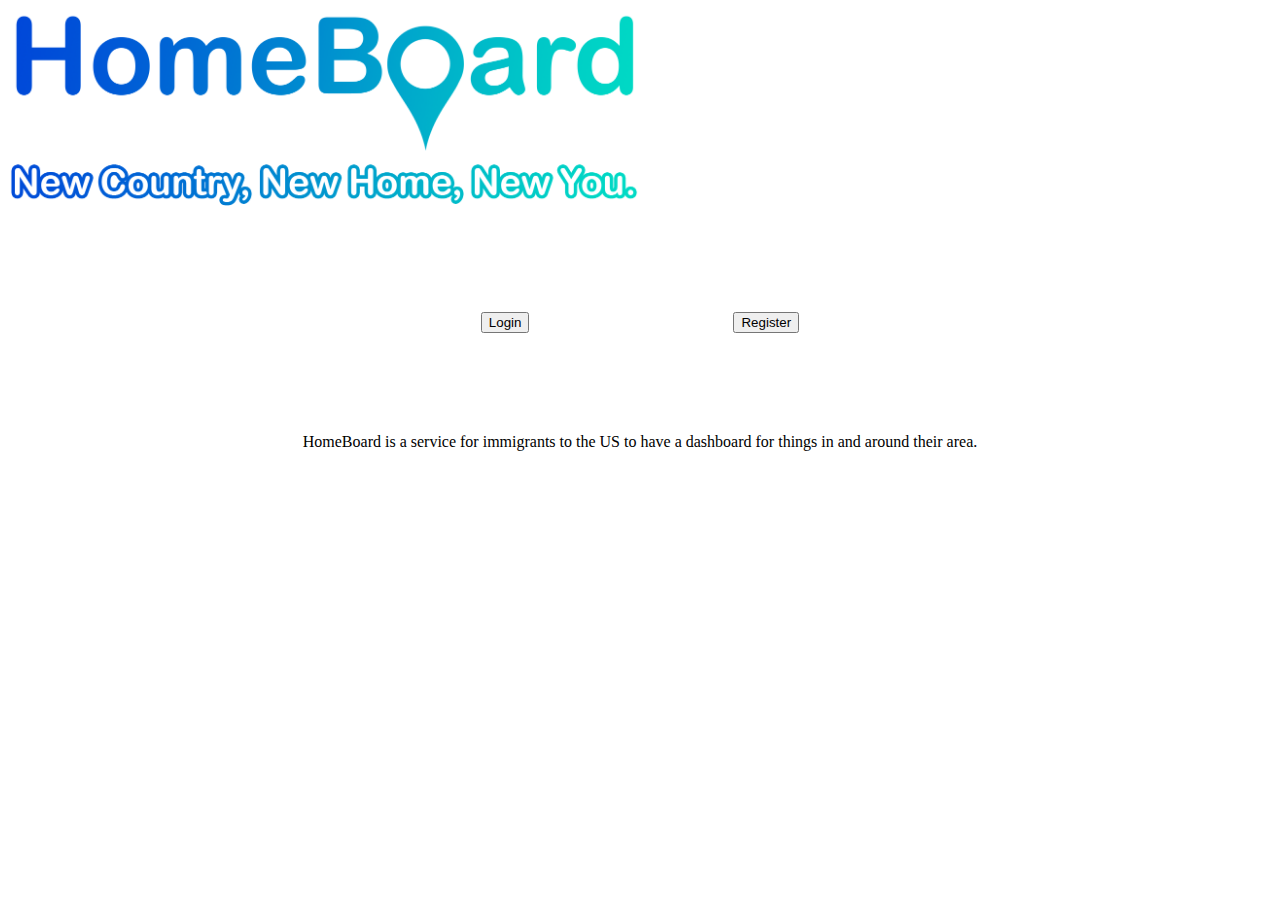
<file: index.html>
<!DOCTYPE html>
<html>
<head>
    <link rel="stylesheet" href="https://stackpath.bootstrapcdn.com/bootstrap/4.1.3/css/bootstrap.min.css" integrity="sha384-MCw98/SFnGE8fJT3GXwEOngsV7Zt27NXFoaoApmYm81iuXoPkFOJwJ8ERdknLPMO" crossorigin="anonymous">
    <style>
        .center{
            text-align:center;

        }
        .btn{
            margin: 0px 100px;
            display: inline-block;
        }
        .register{
            margin: auto;
            display: block;
        }
        h1{
            text-align: center;
            color:#aaaaaa;
            font-size: 50px;
            margin: 50px;

        }
        .opening{
            margin: 100px 75px;
            text-align: center;
        }
    </style>
</head>
<body>
<img src="SloganLogo.png" style="width:50%;" class="mx-auto d-block">

<br><br><br><br><br>
<div class="center">
    <a href="login.php"><button class="btn btn-primary btn-lg">Login</button></a>
    <a href="register.php"><button class="btn btn-primary btn-lg">Register</button></a>
</div>
<p class="opening">HomeBoard is a service for immigrants to the US to have a dashboard for things in and around their area.
</p>

</body>
</html>
</file>
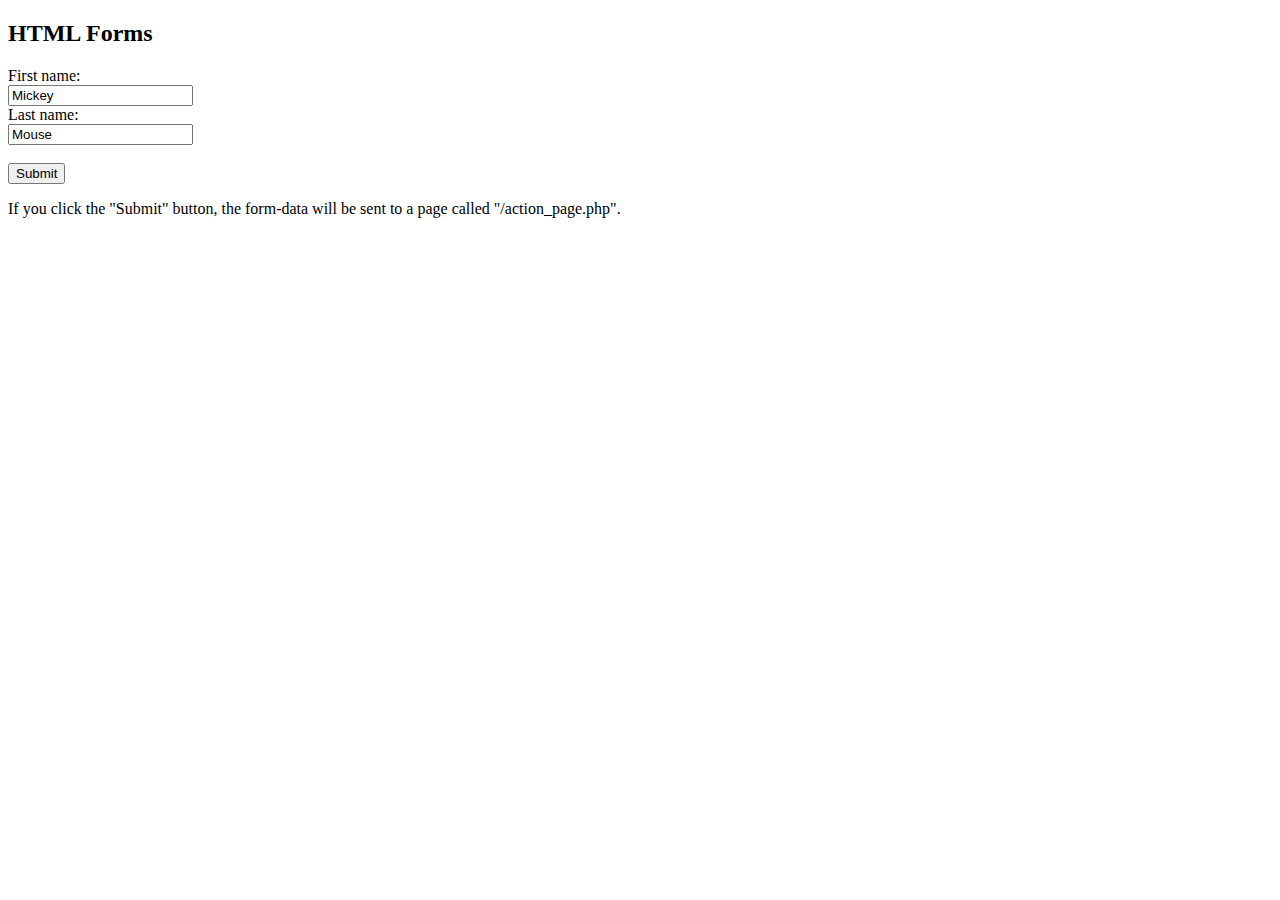
<file: form.html>
<!DOCTYPE html>
<html>
<body>

<h2>HTML Forms</h2>

<form action="/action_page.php">
  First name:<br>
  <input type="text" name="firstname" value="Mickey">
  <br>
  Last name:<br>
  <input type="text" name="lastname" value="Mouse">
  <br><br>
  <input type="submit" value="Submit">
</form>

<p>If you click the "Submit" button, the form-data will be sent to a page called "/action_page.php".</p>

</body>
</html>
</file>
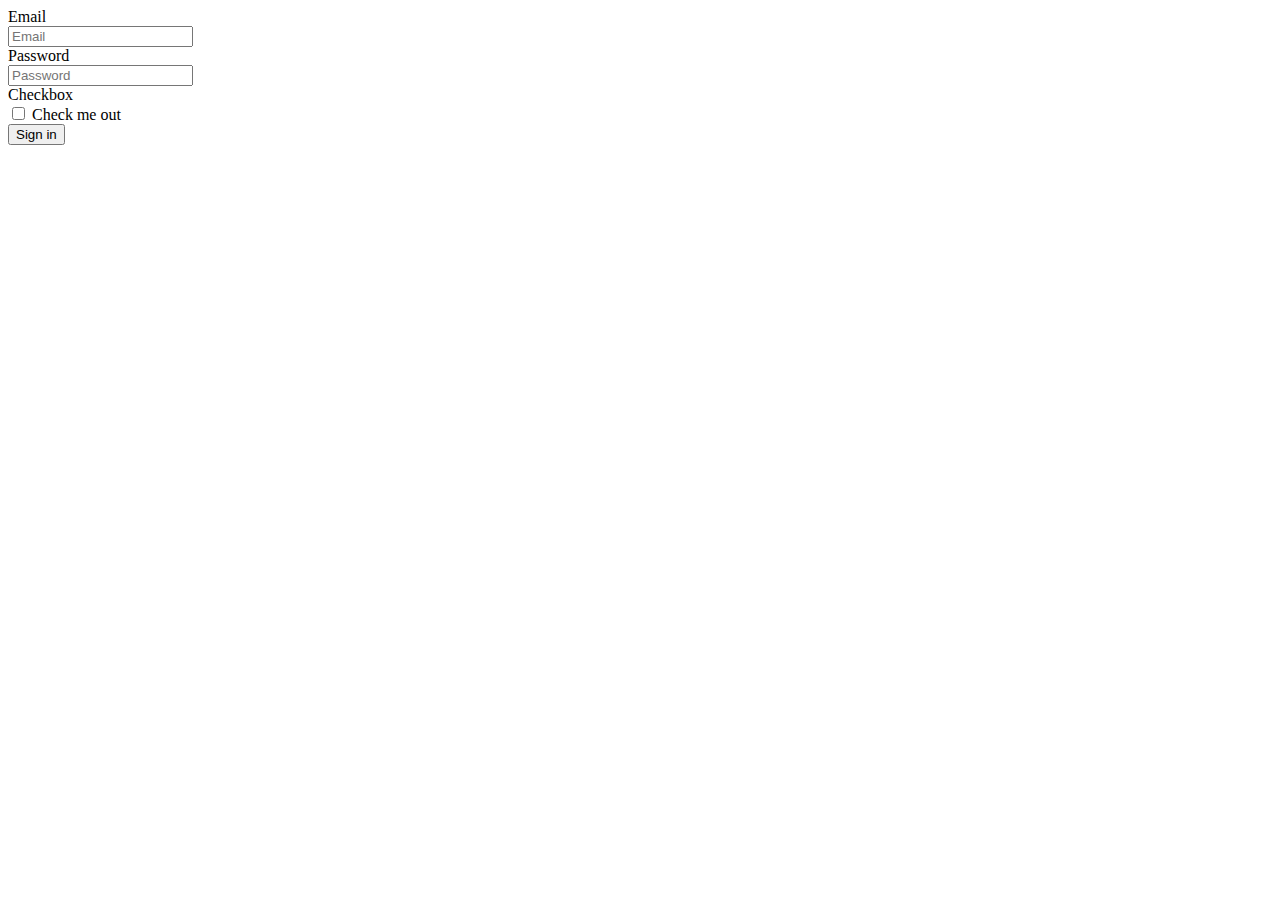
<file: Login.html>
<!DOCTYPE html>
<html>
<head>
<link rel="stylesheet" href="https://stackpath.bootstrapcdn.com/bootstrap/4.1.3/css/bootstrap.min.css" integrity="sha384-MCw98/SFnGE8fJT3GXwEOngsV7Zt27NXFoaoApmYm81iuXoPkFOJwJ8ERdknLPMO" crossorigin="anonymous">
<style>
</style>
</head>
<body>

<div class="container">
  <form>
    <div class="form-group row">
      <label for="inputEmail3" class="col-sm-2 col-form-label">Email</label>
      <div class="col-sm-10">
        <input type="email" class="form-control" id="inputEmail3" placeholder="Email">
      </div>
    </div>
    <div class="form-group row">
      <label for="inputPassword3" class="col-sm-2 col-form-label">Password</label>
      <div class="col-sm-10">
        <input type="password" class="form-control" id="inputPassword3" placeholder="Password">
      </div>
    </div>
     <div class="form-group row">
      <label class="col-sm-2">Checkbox</label>
      <div class="col-sm-10">
        <div class="form-check">
          <label class="form-check-label">
            <input class="form-check-input" type="checkbox"> Check me out
          </label>
        </div>
      </div>
    </div>
    <div class="form-group row">
      <div class="offset-sm-2 col-sm-10">
        <button type="submit" class="btn btn-primary">Sign in</button>
      </div>
    </div>
  </form>
</div>
<h2></h2>
</file>
